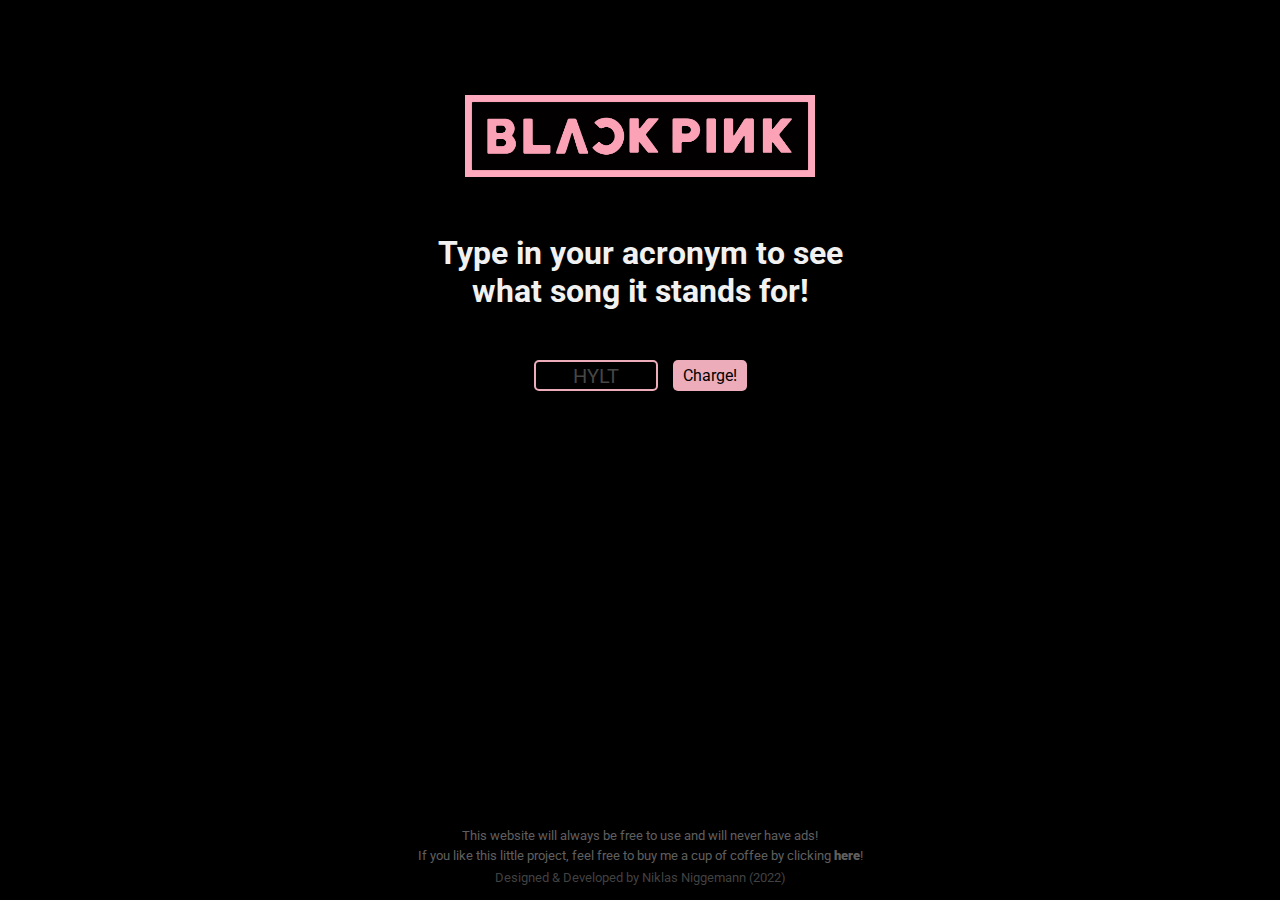
<file: index.html>
<!DOCTYPE html>
<html lang="en">

<head>
    <meta charset="UTF-8">
    <meta http-equiv="X-UA-Compatible" content="IE=edge">
    <meta name="viewport" content="width=device-width, initial-scale=1.0">
    <title>Blackpink Acronym</title>
    <link rel="stylesheet" href="style.css">
</head>

<body>

    <main>

        <a href="index.html">
            <img src="logo.png" alt="Blackpink Logo">
        </a>

        <h1>Type in your acronym to see <br> what song it stands for!</h1>

        <div>
            <input type="text" maxlength="7" id="input" placeholder="HYLT">
            <button onclick="getInput()">Charge!</button>
        </div>

        <span id="result"></span>
        <a href="#" id="youtube" target="blank"></a>

        <div id="addAbbreviation">
            <form action="https://formsubmit.co/niklasniggemann@yahoo.de" method="POST">
                <h5 id="error">Add this acronym now!</h5>
                <input id='Abb' type="text" name="Abbreviation" placeholder="Abbreviation" maxlength="12" required>
                <input id='Title' type="text" name="Song Title" placeholder="Song Title" maxlength="30" required>
                <!-- <input type="hidden" name="_next" value="thx.html"> -->
                <input type="hidden" name="_subject" value="Blackpink Abbreviation!">
                <input type="hidden" name="_captcha" value="false">
                <button type="submit">Send!</button>
            </form>
        </div>

    </main>

    <footer>

        <p>This website will always be free to use and will never have ads!</p>

        <p>If you like this little project, feel free to buy me a cup of coffee by clicking
            <a target="blank" href="https://www.buymeacoffee.com/jjjustboy"> <b>here</b></a>!</p>

        <p id="Impressum">Designed & Developed by Niklas Niggemann (2022)</p>

    </footer>

    <script src="script.js"></script>

</body>

</html>
</file>
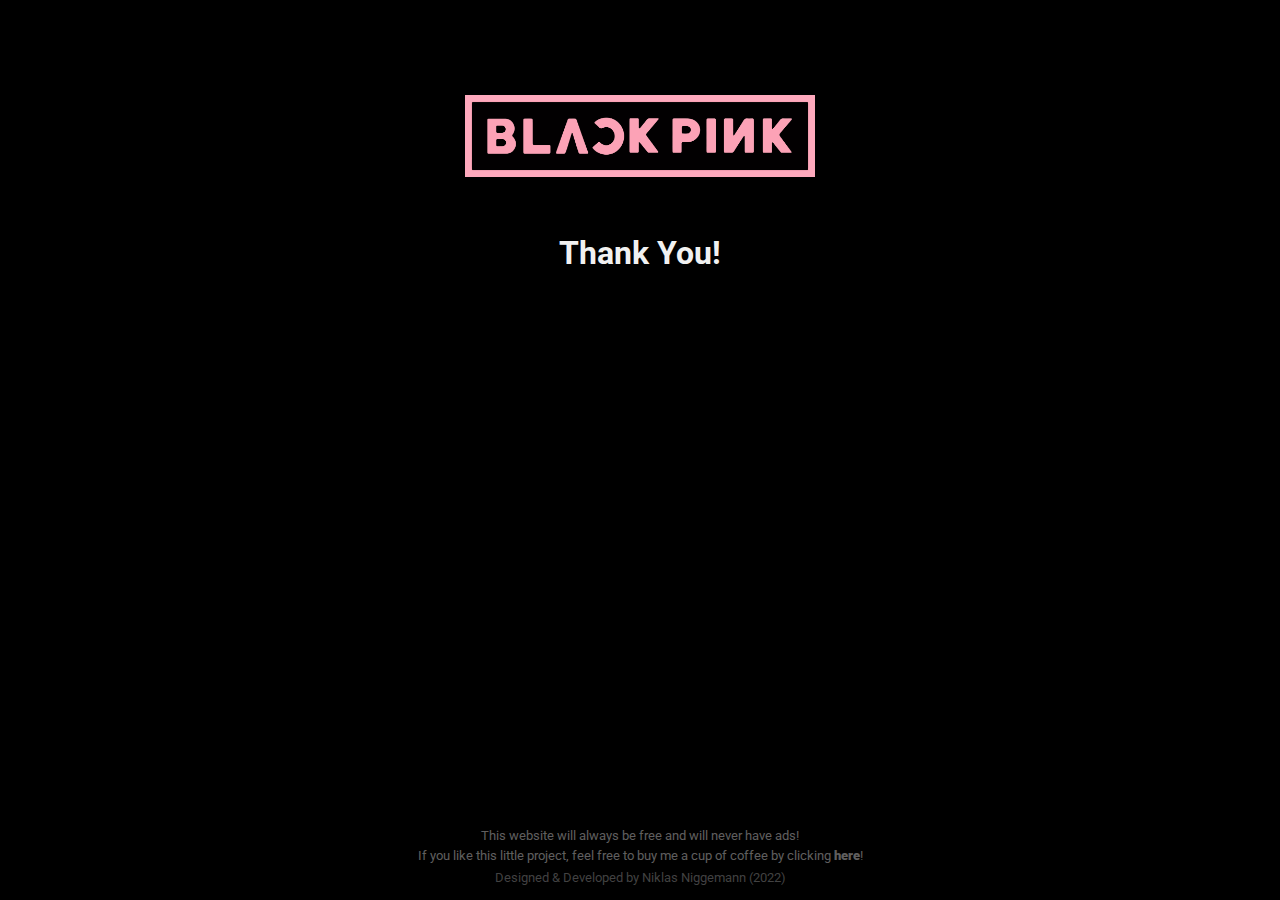
<file: thx.html>
<!DOCTYPE html>
<html lang="en">

<head>
    <meta charset="UTF-8">
    <meta http-equiv="X-UA-Compatible" content="IE=edge">
    <meta name="viewport" content="width=device-width, initial-scale=1.0">
    <title>Blackpink Abbreviation</title>
    <link rel="stylesheet" href="style.css">
</head>

<body>

    <header>

    </header>

    <main>

        <a href="index.html">
            <img src="logo.png" alt="Blackpink Logo">
        </a>

        <h1>Thank You!</h1>

        <p>Your submission will be added shortly.</p>

    </main>

    <footer>

        <p>This website will always be free and will never have ads!</p>

        <p>If you like this little project, feel free to buy me a cup of coffee by clicking
            <a target="blank" href="https://www.buymeacoffee.com/jjjustboy"> <b>here</b></a>!</p>

        <p id="Impressum">Designed & Developed by Niklas Niggemann (2022)</p>

    </footer>

    <script src="script.js"></script>

</body>

</html>
</file>
<file: style.css>
@import url('https://fonts.googleapis.com/css2?family=Roboto&display=swap');
* {
    background-color: rgba(0, 0, 0, 255);
    font-family: 'Roboto', sans-serif;
    margin: 0;
    padding: 0;
    text-align: center;
}

h1 {
    color: #F1F1F1;
    text-align: center;
    font-size: 32px;
    margin-top: 50px;
    margin-bottom: 50px;
}

img {
    width: 350px;
}

div {
    display: flex;
    flex-direction: row;
    justify-content: center;
    align-content: center;
}

input {
    background-color: rgba(0, 0, 0, 255);
    width: 120px;
    text-align: center;
    font-size: 20px;
    text-transform: uppercase;
    color: #F1F1F1;
    border: 2px solid rgba(236, 172, 185, 255);
    border-radius: 5px;
}

input::placeholder {
    opacity: 60%;
}

input:focus::placeholder {
    opacity: 0;
}

input:focus {
    outline: none;
}

button {
    background-color: rgba(236, 172, 185);
    border: none;
    color: black;
    padding: 6px 10px;
    text-align: center;
    text-decoration: none;
    font-size: 16px;
    border-radius: 5px;
    margin-left: 15px;
}

button:hover {
    border-radius: 15px;
    transition-duration: 0.4s;
}

button:active {
    background-color: rgba(236, 172, 185, 0.755);
    transition-duration: 1ms;
}

span {
    color: rgba(236, 172, 185, 255);
    font-size: 50px;
    font-weight: bold;
    margin-top: 35px;
}

a {
    color: rgba(236, 172, 185, 255);
    font-size: 28px;
    font-weight: bold;
    margin-top: 15px;
    text-decoration: none;
}

a:hover {
    text-decoration: underline;
}

main {
    margin: 80px 15px;
    display: flex;
    align-items: center;
    justify-content: center;
    flex-direction: column;
    flex-wrap: wrap;
}

h5 {
    color: #F1F1F1;
    font-size: 22px;
    margin-bottom: 15px;
}

#addAbbreviation {
    opacity: 0;
}

form {
    display: flex;
    align-items: center;
    justify-content: center;
    flex-direction: column;
    flex-wrap: wrap;
}

#error {
    margin-top: 15px;
}

#Abb {
    font-size: 20px;
    margin-bottom: 15px;
    width: 175px;
}

#Title {
    font-size: 20px;
    text-transform: none;
    width: 250px;
    margin-bottom: 15px;
}


/* Footer  */

footer {
    position: fixed;
    left: 0;
    bottom: 0;
    width: 100%;
    font-size: small;
    text-align: center;
}

footer p {
    color: #bdbcbc;
    opacity: 50%;
    margin-bottom: 5px;
    text-align: center;
}

footer a {
    text-decoration: none;
    color: #bdbcbc;
    font-size: small;
    text-align: center;
}

footer b:hover {
    color: #bdbcbc;
}

#Impressum {
    font-size: 13px;
    color: #9d9d9dd7;
    margin-top: 7px;
    margin-bottom: 15px;
}
</file>
